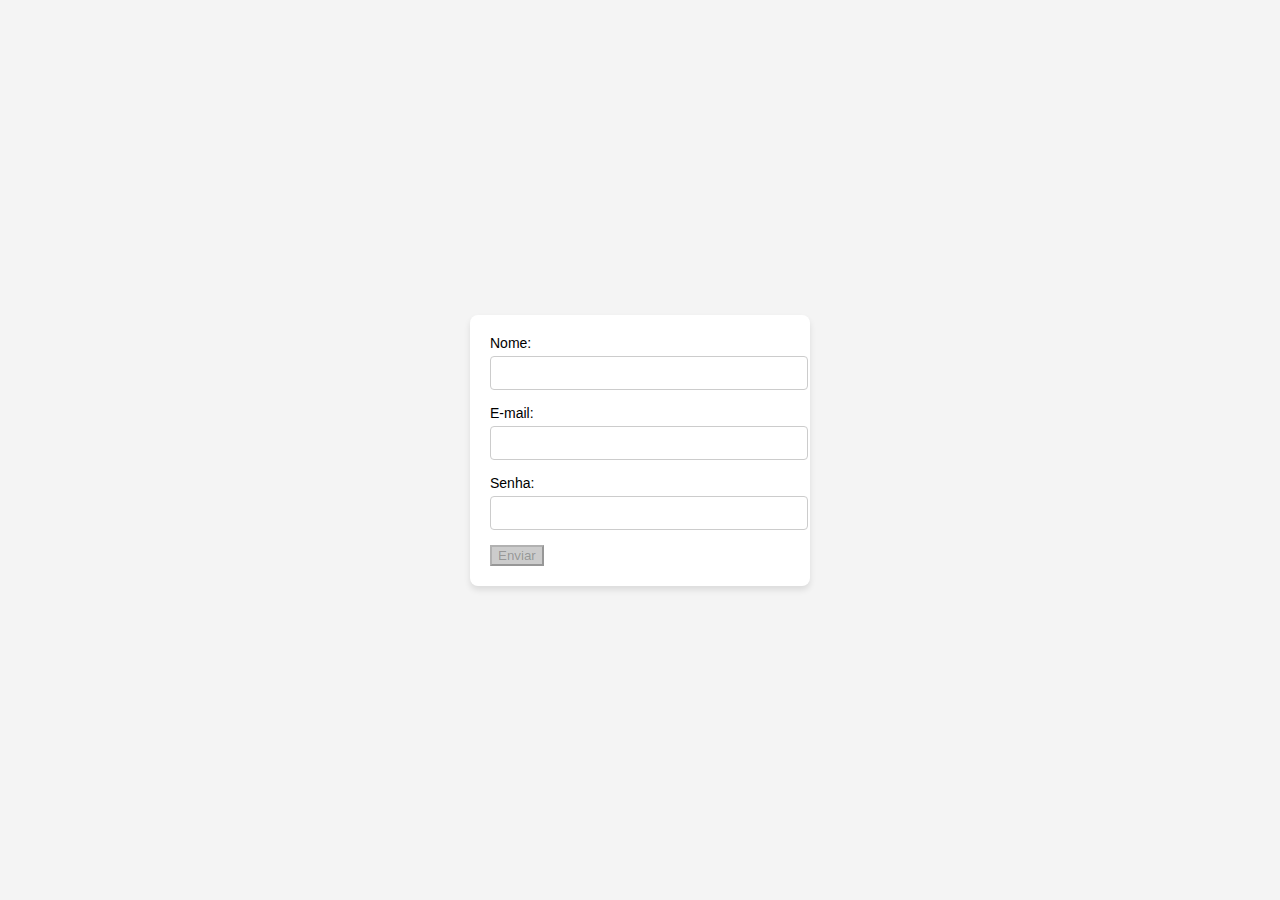
<file: index.html>
<!DOCTYPE html>
<html lang="pt-br">
<head>
    <meta charset="UTF-8">
    <meta name="viewport" content="width=device-width, initial-scale=1.0">
    <title>Validação de Formulário em Tempo Real</title>
    <link rel="stylesheet" href="style.css">
</head>
<body>
    <div class="form-container">
        <form id="formulario">
          <div class="form-group">
            <label for="nome">Nome:</label>
            <input type="text" id="nome" name="nome" required>
            <span class="erro" id="erro-nome">O nome é obrigatório!</span>
          </div>
          
          <div class="form-group">
            <label for="email">E-mail:</label>
            <input type="email" id="email" name="email" required>
            <span class="erro" id="erro-email">Informe um e-mail válido!</span>
          </div>
          
          <div class="form-group">
            <label for="senha">Senha:</label>
            <input type="password" id="senha" name="senha" required>
            <span class="erro" id="erro-senha">A senha deve ter pelo menos 8 caracteres, uma letra maiúscula.</span>
          </div>
        <button type="submit" id="submit" disabled>Enviar</button>
        </form>
      </div>
       
</body>
</html>
</file>
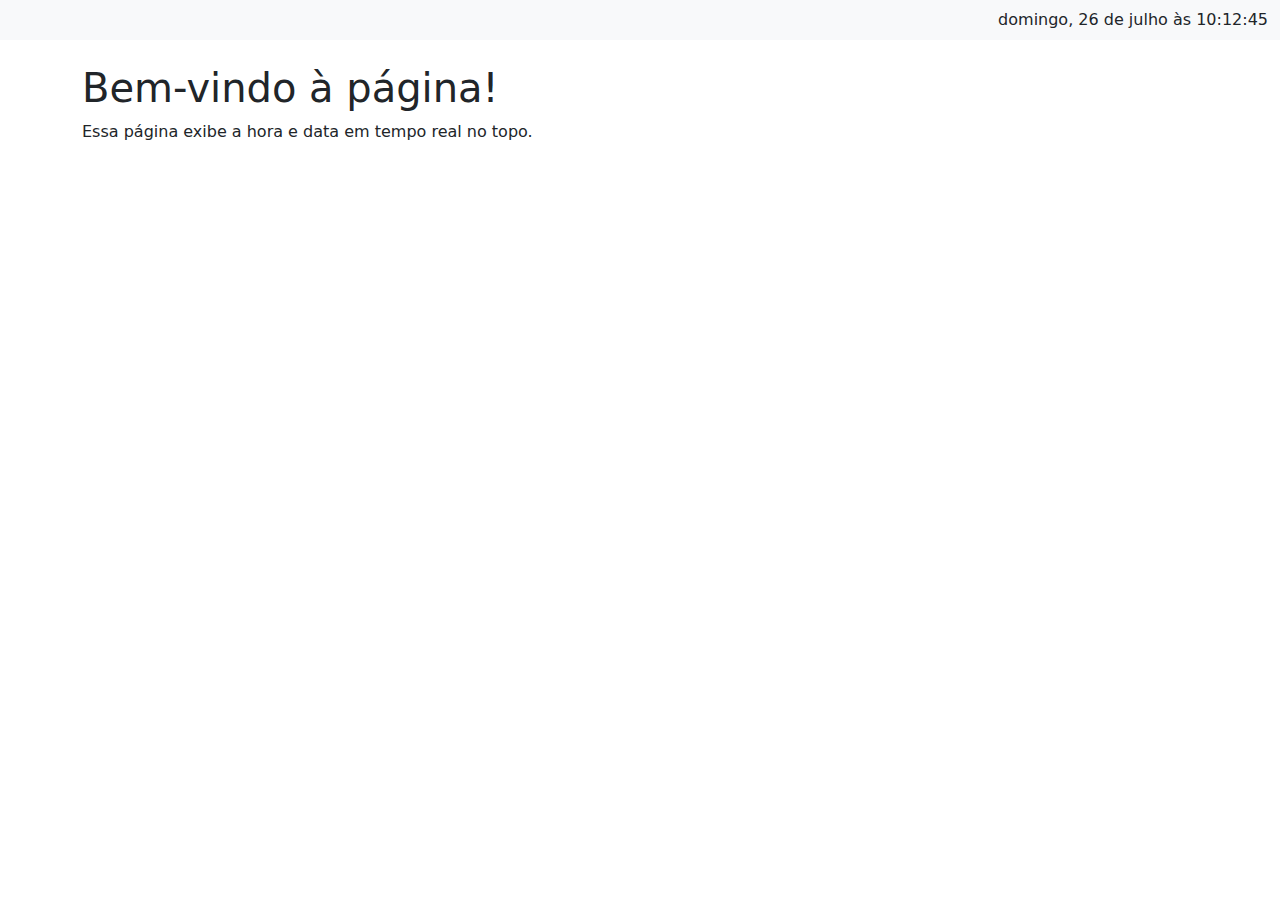
<file: time.html>
<!DOCTYPE html>
<html lang="pt-BR">
<head>
    <meta charset="UTF-8">
    <meta name="viewport" content="width=device-width, initial-scale=1.0">
    <title>Atualização de Hora e Data</title>
    <!-- Link para o CSS do Bootstrap -->
    <link href="https://cdn.jsdelivr.net/npm/bootstrap@5.3.0-alpha1/dist/css/bootstrap.min.css" rel="stylesheet">
</head>
<body>
    <!-- Barra superior para exibir a hora e data (alinhada à direita) -->
    <div class="container-fluid top-bar bg-light text-dark py-2">
        <div class="row">
            <div class="col text-end"> <!-- Alinha o conteúdo à direita -->
                <span id="timeDate"></span> <!-- Exibição da hora e data -->
            </div>
        </div>
    </div>

    <!-- Conteúdo principal da página -->
    <div class="container mt-4">
        <h1>Bem-vindo à página!</h1>
        <p>Essa página exibe a hora e data em tempo real no topo.</p>
    </div>

    <!-- Script para atualizar a hora e data -->
    <script>
        function updateDateTime() {
            const now = new Date();
            const options = {
                weekday: 'long',       // Nome completo do dia da semana
                month: 'long',         // Nome completo do mês
                day: 'numeric',        // Dia do mês
                hour: '2-digit',       // Hora com dois dígitos
                minute: '2-digit',     // Minuto com dois dígitos
                second: '2-digit',     // Segundo com dois dígitos
                hour12: false          // Formato de 24 horas
            };
            // Formatação da data de acordo com o idioma pt-BR
            const formattedDate = now.toLocaleString('pt-BR', options);
            document.getElementById('timeDate').textContent = formattedDate; // Exibe no elemento com id 'timeDate'
        }

        // Atualiza a hora a cada segundo
        setInterval(updateDateTime, 1000);

        // Atualiza imediatamente a hora ao carregar a página
        updateDateTime();
    </script>

    <!-- Script do Bootstrap -->
    <script src="https://cdn.jsdelivr.net/npm/bootstrap@5.3.0-alpha1/dist/js/bootstrap.bundle.min.js"></script>
</body>
</html>
</file>
<file: style.css>
/* styles.css */
body {
    font-family: Arial, sans-serif;
    display: flex;
    justify-content: center;
    align-items: center;
    height: 100vh;
    margin: 0;
    background-color: #f4f4f4;
  }
  
  .form-container {
    background-color: #fff;
    padding: 20px;
    border-radius: 8px;
    box-shadow: 0 4px 6px rgba(0, 0, 0, 0.1);
    width: 300px;
  }
  
  .form-group {
    margin-bottom: 15px;
  }
  
  label {
    display: block;
    margin-bottom: 5px;
    font-size: 14px;
  }
  
  input {
    width: 100%;
    padding: 8px;
    font-size: 14px;
    border: 1px solid #ccc;
    border-radius: 4px;
  }
  
  input:focus {
    border-color: #66afe9;
    outline: none;
  }
  
  .erro {
    color: red;
    font-size: 12px;
    display: none;
  }
  
  input.invalid {
    border-color: red;
  }
  
  button[disabled] {
    background-color: #ccc;
    cursor: not-allowed;
  }
</file>
